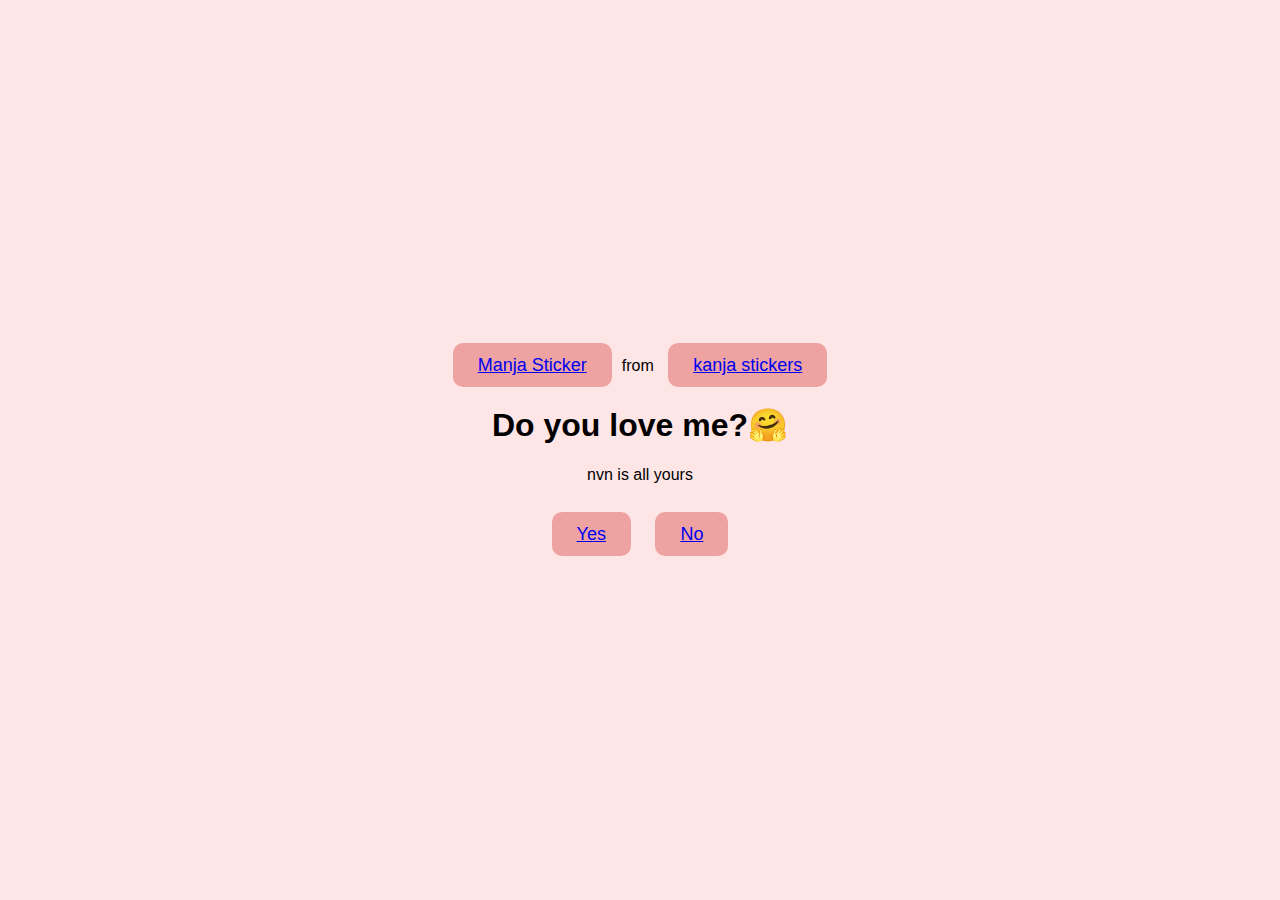
<file: index.html>
<!DOCTYPE html>
<html lang="en">
<head>
    <meta charset="UTF-8">
    <meta name="viewport" content="width=device-width, initial-scale=1.0">
    <title>Document</title>
    <link rel="stylesheet" href="style.css">
</head>
<body>
    <div class="container">
        <div >
            <a href="https://tenor.com/view/manja-gif-22885016">Manja Sticker</a>from
            <a href="https://media.tenor.com/p_VEcmrBsLMAAAAm/manja.webp">kanja stickers</a>
            <!-- <img src="C:\Users\DELL\Downloads\manja.webp" > -->
        </div>
        <script type="text/javascript" async src="http://tenor.com/embed.js"> </script>
        <h1>Do you love me?🤗</h1>
        <p>nvn is all yours</p>
        <div class="btn">
            <a href="Yes.html">Yes</a>
            <a href="no1.html">No</a>
        </div>
    </div>
    
</body>
</html>
</file>
<file: style.css>
.container {
   text-align: center;
}
body{
    margin: 0;
    height: 100vh;
    display: flex;
    justify-content: center;
    align-items: center;
    background: #ffe6e6;
    font-family: Arial, sans-serif;
}
h1{
    margin-top: 30px;
}
.btn{
    position: relative;
    margin-top: 40px;
}

a{
    padding: 12px 25px;
    font-size: 18px;
    border: none;
    border-radius: 10px;
    cursor: pointer;
    margin: 10px;
    background: #efa2a2;
}
#no{
    position: absolute;
}
</file>
